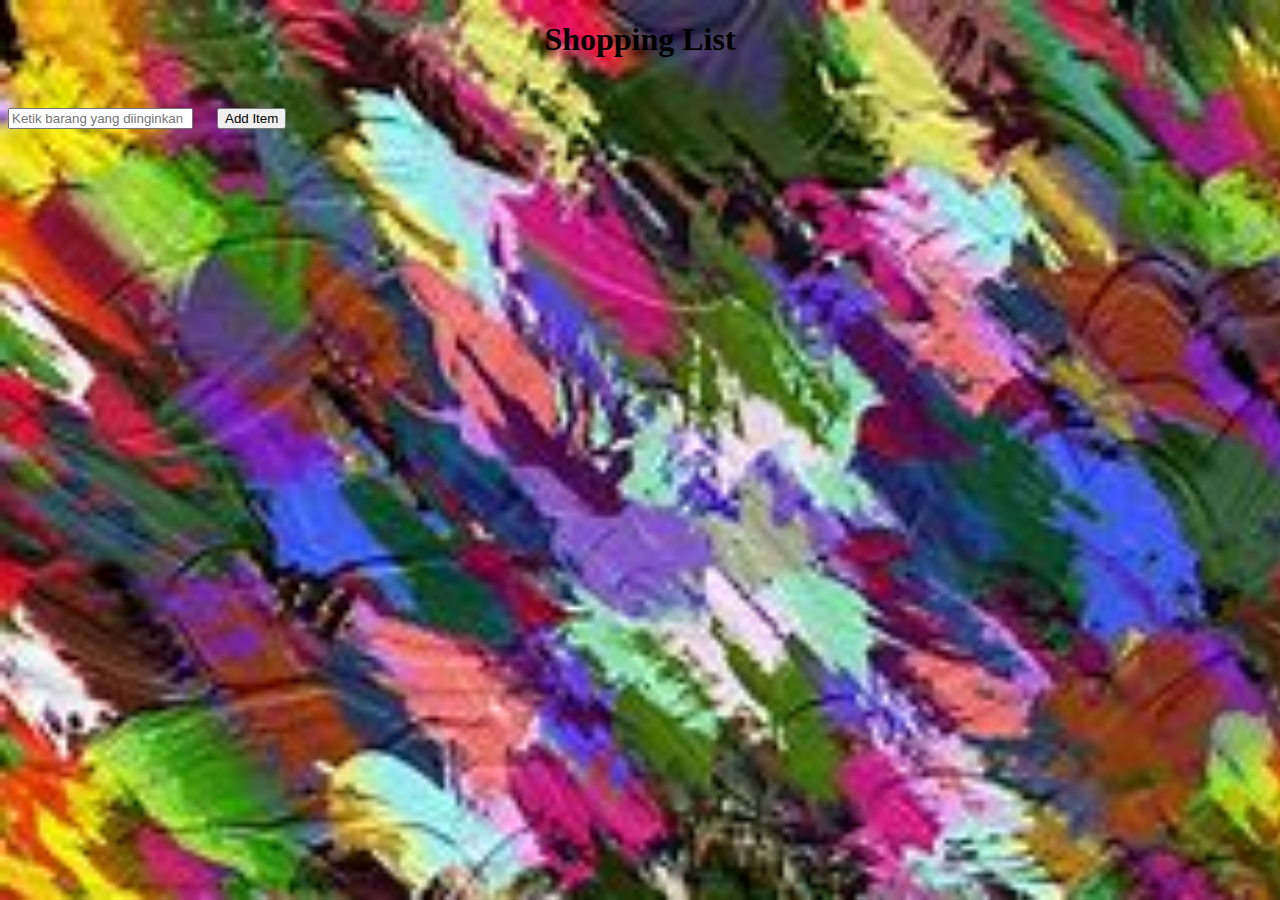
<file: 04-js/list/index.html>
<!doctype html>
<html lang="en">
  <head>
    <!-- Required meta tags -->
    <meta charset="utf-8">
    <meta name="viewport" content="width=device-width, initial-scale=1">

    <!-- Bootstrap CSS -->
    <link href="https://cdn.jsdelivr.net/npm/bootstrap@5.1.1/dist/css/bootstrap.min.css" rel="stylesheet" integrity="sha384-F3w7mX95PdgyTmZZMECAngseQB83DfGTowi0iMjiWaeVhAn4FJkqJByhZMI3AhiU" crossorigin="anonymous">

    <title>Tugas kedua </title>
    <link rel="stylesheet" href="style.css">
    <script src="script.js" defer></script>
  </head>
  <body>
    <h1>Shopping List</h1>
    <div class="container">
    <div class="input-group mb-3">
        <label for="label"></label>
        <input type="text" class="form-control" placeholder="Ketik barang yang diinginkan" aria-label="Recipient's username" aria-describedby="button-addon2" id="label">
        <button class="btn btn-outline-secondary" type="button" id="button-addon2">Add Item</button>
        
    </div>
   
    <ul id="list">
    
    </ul>
  </div>

    <!-- Optional JavaScript; choose one of the two! -->

    <!-- Option 1: Bootstrap Bundle with Popper -->
    <script src="https://cdn.jsdelivr.net/npm/bootstrap@5.1.1/dist/js/bootstrap.bundle.min.js" integrity="sha384-/bQdsTh/da6pkI1MST/rWKFNjaCP5gBSY4sEBT38Q/9RBh9AH40zEOg7Hlq2THRZ" crossorigin="anonymous"></script>

    <!-- Option 2: Separate Popper and Bootstrap JS -->
    <!--
    <script src="https://cdn.jsdelivr.net/npm/@popperjs/core@2.9.3/dist/umd/popper.min.js" integrity="sha384-W8fXfP3gkOKtndU4JGtKDvXbO53Wy8SZCQHczT5FMiiqmQfUpWbYdTil/SxwZgAN" crossorigin="anonymous"></script>
    <script src="https://cdn.jsdelivr.net/npm/bootstrap@5.1.1/dist/js/bootstrap.min.js" integrity="sha384-skAcpIdS7UcVUC05LJ9Dxay8AXcDYfBJqt1CJ85S/CFujBsIzCIv+l9liuYLaMQ/" crossorigin="anonymous"></script>
    -->
  </body>
</html>
    


</body>
</html>
</file>
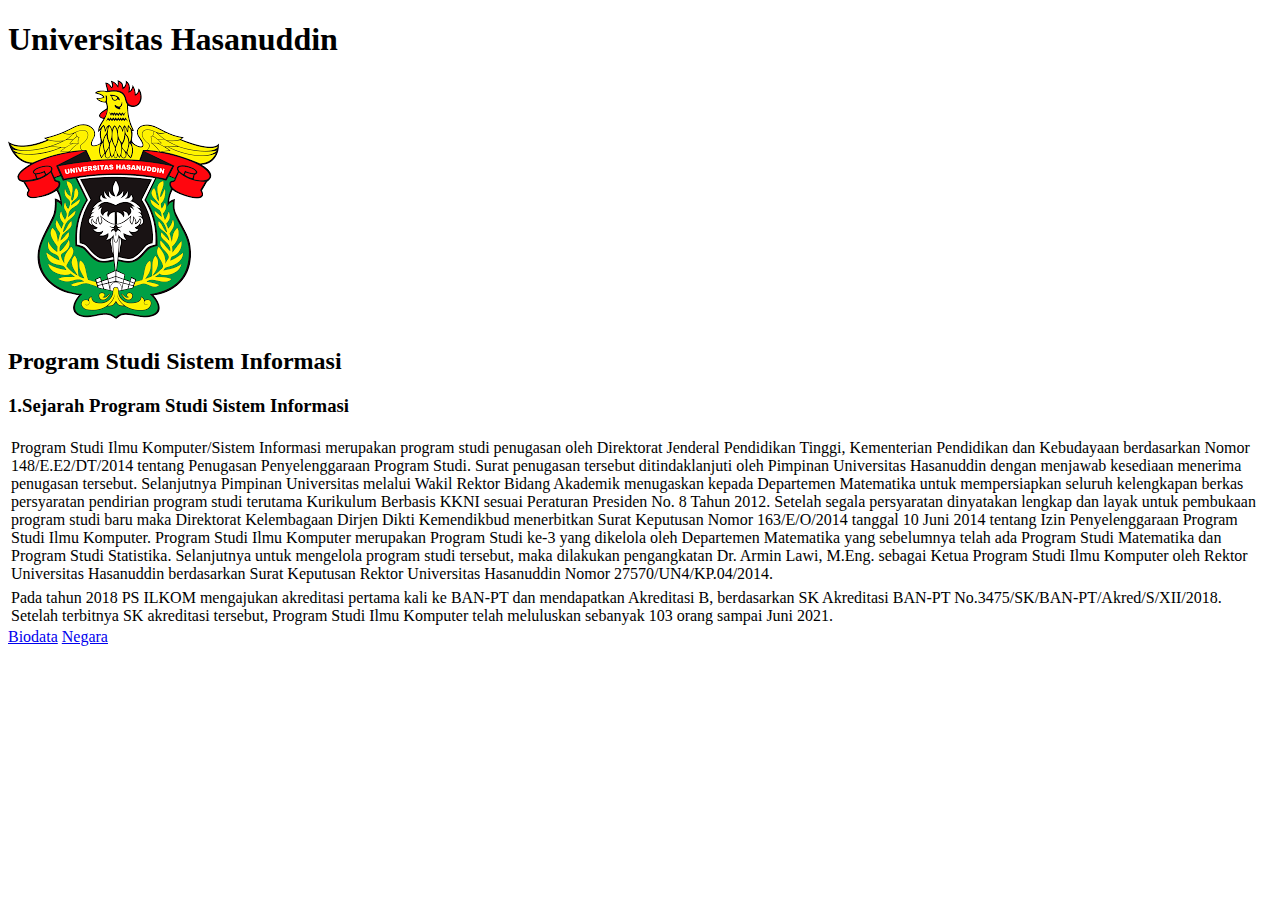
<file: 01-html/Tugas02.html>
<!DOCTYPE html>
<html lang="en">
<head>
    <meta charset="UTF-8">
    <meta http-equiv="X-UA-Compatible" content="IE=edge">
    <meta name="viewport" content="width=device-width, initial-scale=1.0">
    <title>Sistem Informasi</title>
</head>
<body>
    <div.class" Universitas Hasanuddin">
        <h1></span>Universitas Hasanuddin</span><h1>
            <td><img src="download.png"></td>
            <h2> Program Studi Sistem Informasi</h2>
            <h3> 1.Sejarah Program Studi Sistem Informasi</h3>
            <table>
                <tr><td>Program Studi Ilmu Komputer/Sistem Informasi merupakan program studi penugasan oleh Direktorat Jenderal Pendidikan Tinggi, Kementerian Pendidikan dan Kebudayaan berdasarkan Nomor 148/E.E2/DT/2014 tentang Penugasan Penyelenggaraan Program Studi. Surat penugasan tersebut ditindaklanjuti oleh Pimpinan Universitas Hasanuddin dengan menjawab kesediaan menerima penugasan tersebut. Selanjutnya Pimpinan Universitas melalui Wakil Rektor Bidang Akademik menugaskan kepada Departemen Matematika untuk mempersiapkan seluruh kelengkapan berkas persyaratan pendirian program studi terutama Kurikulum Berbasis KKNI sesuai Peraturan Presiden No. 8 Tahun 2012. Setelah segala persyaratan dinyatakan lengkap dan layak untuk pembukaan program studi baru maka Direktorat Kelembagaan Dirjen Dikti Kemendikbud menerbitkan Surat Keputusan Nomor 163/E/O/2014 tanggal 10 Juni 2014 tentang Izin Penyelenggaraan Program Studi Ilmu Komputer. Program Studi Ilmu Komputer merupakan Program Studi ke-3 yang dikelola oleh Departemen Matematika yang sebelumnya telah ada Program Studi Matematika dan Program Studi Statistika. Selanjutnya untuk mengelola program studi tersebut, maka dilakukan pengangkatan Dr. Armin Lawi, M.Eng. sebagai Ketua Program Studi Ilmu Komputer oleh Rektor Universitas Hasanuddin berdasarkan Surat Keputusan Rektor Universitas Hasanuddin Nomor 27570/UN4/KP.04/2014.</td><td></td> 
                </tr>
                <table>
                <tr><td>Pada tahun 2018 PS ILKOM mengajukan akreditasi pertama kali ke BAN-PT dan mendapatkan Akreditasi B, berdasarkan SK Akreditasi BAN-PT No.3475/SK/BAN-PT/Akred/S/XII/2018. Setelah terbitnya SK akreditasi tersebut, Program Studi Ilmu Komputer telah meluluskan sebanyak 103 orang sampai Juni 2021.</td></tr>
                </table>
            </table>
            <div>
                <a href="Tugas01.html">Biodata</a>
                <a href="Tugas03.html">Negara</a>
            </div>
</body>
</html>
</file>
<file: 04-js/list/style.css>
button {
    margin-left: 20px;
}

h1 {
    text-align: center;
    margin-bottom: 50px;
}

li{
    margin-bottom: 20px;
}
#delete {
    background-color:azure;
    border-radius: 50%;
}body{
	background-image: url('image.jpg');
	background-repeat: no-repeat;
	background-size: 1500px auto;
}
</file>
